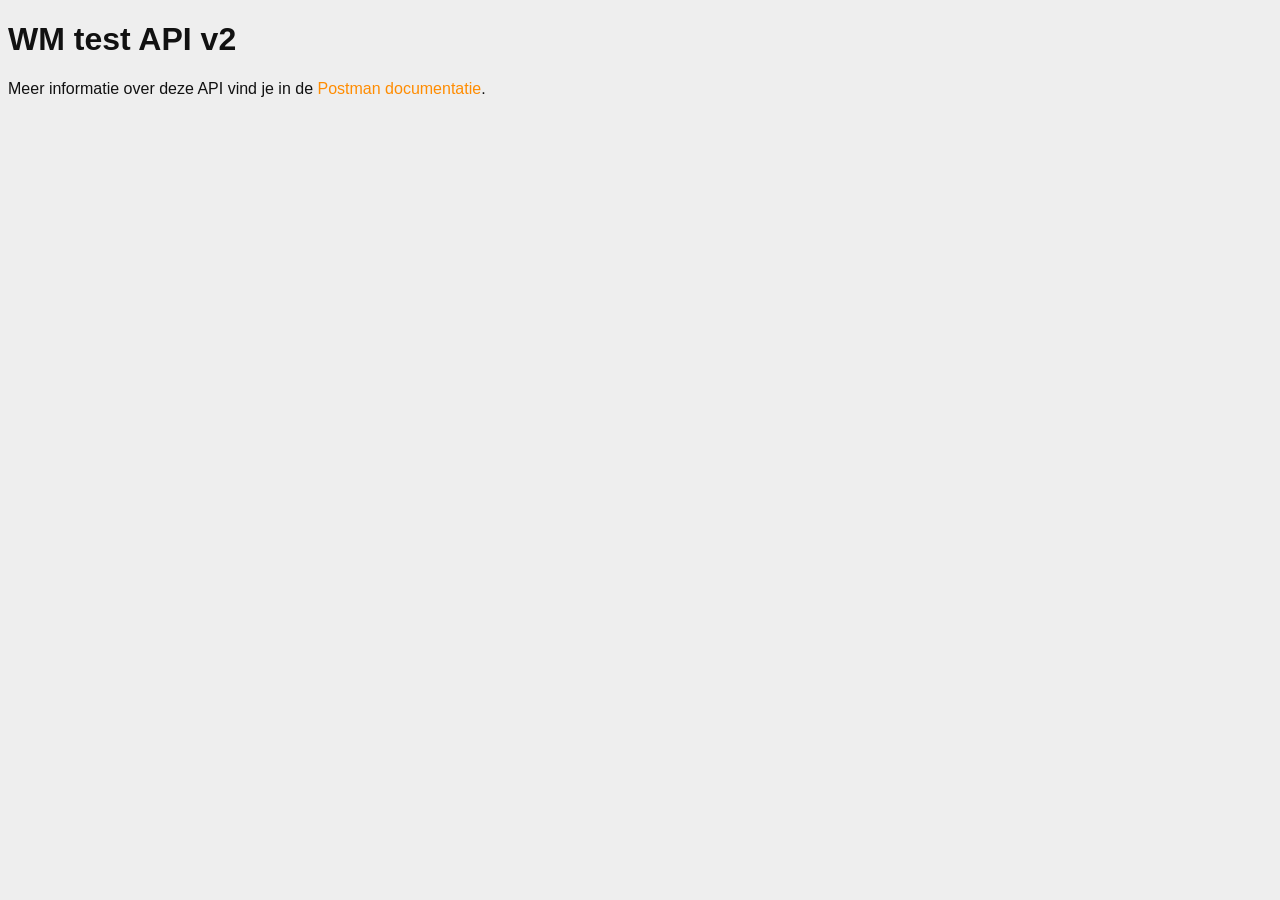
<file: zapi/api2/index.html>
<!DOCTYPE html>
<html lang="nl">

<head>
	<meta charset="UTF-8">
	<meta name="viewport" content="width=device-width, initial-scale=1.0">
	<title>WM APIv2</title>
	<link rel="stylesheet" href="css/styles.css">
	<link rel="icon" type="image/x-icon" href="img/odisee-iconx256.png">
</head>

<body>
	<h1>WM test API v2</h1>
	<p>Meer informatie over deze API vind je in de <a
			href="https://documenter.getpostman.com/view/27560574/2sA3Bn6snb">Postman documentatie</a>.</p>
</body>

</html>
</file>
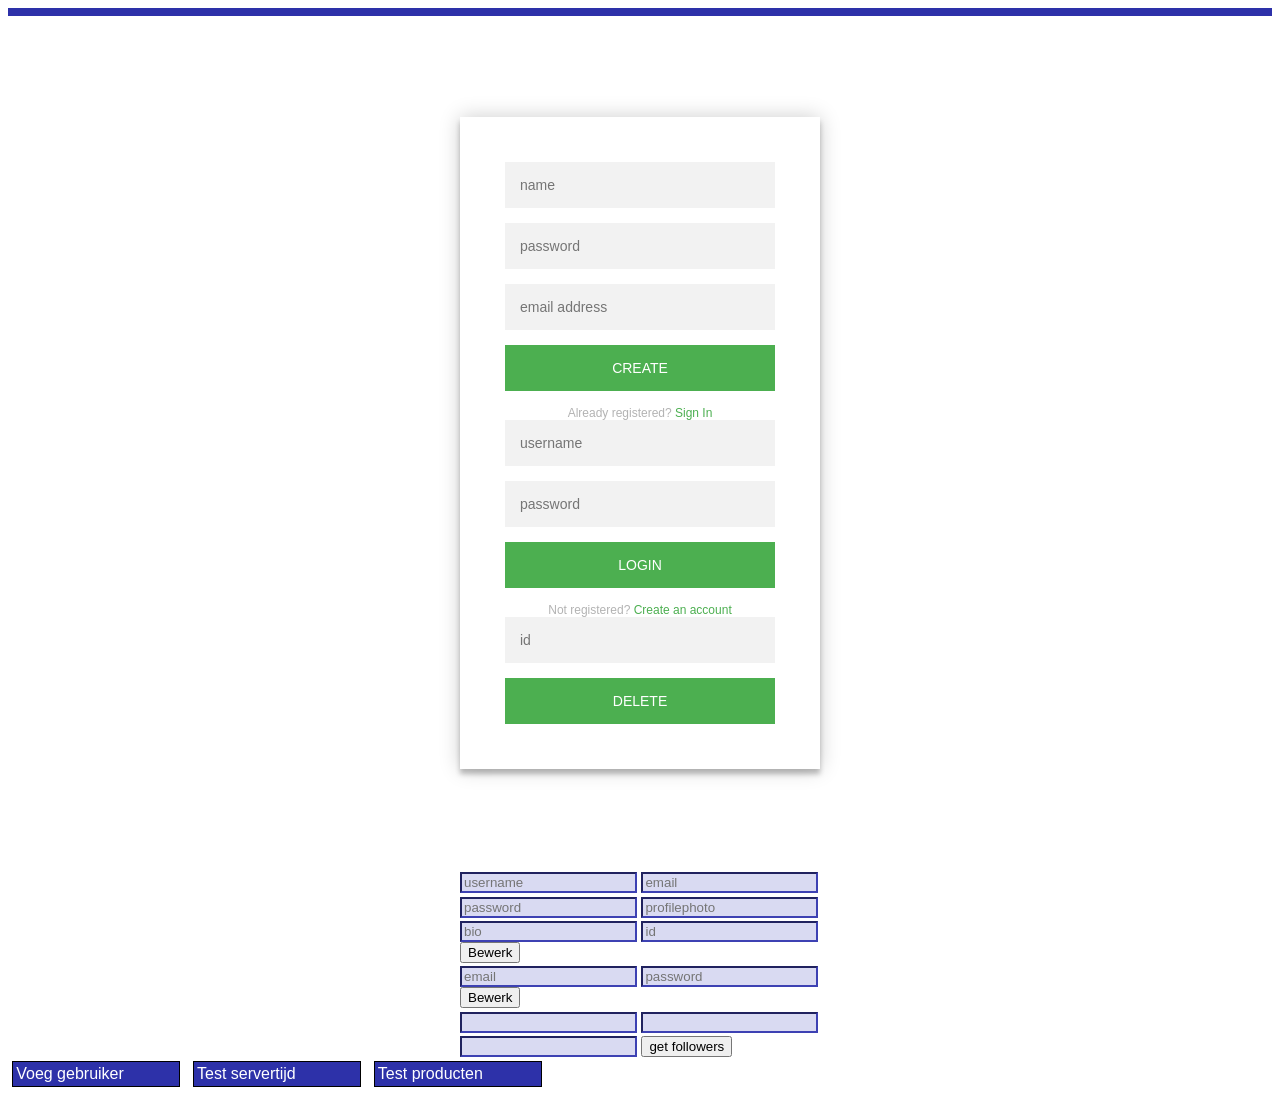
<file: zapi/webapp/index.html>
<!DOCTYPE html>
<html lang="nl">

<head>
   <meta charset="utf-8">
   <title>test</title>
   <meta name="viewport" content="width=device-width, initial-scale=1.0">
   <link rel="stylesheet" href="css/stijl.css">
</head>

<body>
   <div id="alert"></div>
   <!-- <form>
      <h2>Create a new account</h2>
      <label for="fusername">Username:</label><input type="text" id="fusername"><br>
      <label for="femail">Email:</label><input type="email" id="femail"><br>
      <label for="fsignpassword">Password:</label><input type="password" id="fsignpassword"><br>
      <label for="fprofilephoto">Profilephoto:</label><input type="text" id="fprofilephoto"><br>
      <label for="fbio">Bio:</label><input type="text" id="fbio"><br>
      <button type="submit" id="btnAddAccount">Create Account</button>
   </form> -->
   <div class="login-page">
      <div class="form">
         <form class="register-form">
            <input type="text" placeholder="name" id="fusername" required>
            <input type="password" placeholder="password" id="fpassword" required>
            <input type="email" placeholder="email address" id="femail" required>
            <button type="submit" id="btnAddAccount">create</button>
            <p class="message">Already registered? <a href="#" class="login">Sign In</a></p>
         </form>
         <form class="login-form">
            <input type="text" placeholder="username" id="flusername">
            <input type="password" placeholder="password" id="flpassword">
            <button type="submit" id="btnLogin">login</button>
            <p class="message">Not registered? <a href="#" class="register">Create an account</a></p>
         </form>
         <form>
            <input type="number" placeholder="id" id="fid">
            <button type="submit" id="btnVerwijderAccount">Delete</button>
         </form>
      </div>
      <form>
         <input type="text" id="fbusername" placeholder="username">
         <input type="email" id="fbemail" placeholder="email">
         <input type="password" id="fbpassword" placeholder="password">
         <input type="text" id="fbprofilephoto" placeholder="profilephoto">
         <input type="text" id="fbbio" placeholder="bio">
         <input type="number" id="fbid" placeholder="id">
         <button type="submit" id="btnBewerkAccount">Bewerk</button>
      </form>
      <form>
         <input type="email" id="flemail" placeholder="email">
         <input type="password" id="flnpassword" placeholder="password">
         <button type="submit" id="btnUpdatePassword">Bewerk</button>
      </form>
      <form>
         <input type="number" id="fgollower_id">
         <input type="number" id="fgollowing_id">
         <input type="number" id="fblocked">
         <button type="submit" id="btnGetFollowers">get followers</button>
      </form>
   </div>
   <span class="knop kOdd" id="btnTestLogin">Voeg gebruiker</span>
   <span class="knop kOdd" id="btnGetTijd">Test servertijd</span>
   <span class="knop kOdd" id="btnGetProducten">Test producten</span>


   <!-- eigen scripts hier -->
   <script src="js/script.js" defer async></script>

</body>

</html>
</file>
<file: zapi/api2/css/styles.css>
body {
	background-color: #eee;
	color: #111;
	font-family: sans-serif;
}
a {
	color: darkorange;
	text-decoration: none;
}
</file>
<file: zapi/webapp/css/stijl.css>
body {
   font-family: sans-serif;
}

input {
   background-color: hsl(238deg, 50%, 90%);
   border-color: hsl(238deg, 49%, 47%);
   color: hsl(238deg, 49%, 47%);
   margin-top: 0.25em;
}

.knop {
   border: solid 1px black;
   width: 10em;
   display: inline-block;
   margin: 0.25em;
   padding: 0.2em;
}

.rij {
   background-color: hsl(238deg, 50%, 60%);
   border: 1px solid hsl(238deg, 49%, 47%);
   border-style: none none solid none;
   margin: 0;
   padding: 0.1em;
   display: block;
   width: 97vw;
   height: 1.6em;
   box-sizing: border-box;

}

.rij span {
   display: block;
   float: left;
   width: 25%;
   overflow: hidden;
   padding: 0.1em;
   box-sizing: border-box;

}

.kOdd {
   background-color: hsl(238deg 58% 42%);
   color: hsl(0, 0%, 100%);
}

label {
   display: inline-block;
   width: 10em;
}

#alert {
   background-color: hsl(238deg 58% 42%);
   color: hsl(0, 0%, 100%);
   padding: 0.25em;
}

.rij span:first-child {
   max-width: 4em;
}

@import url(https://fonts.googleapis.com/css?family=Roboto:300);

.login-page {
   width: 360px;
   padding: 8% 0 0;
   margin: auto;
}

.form {
   position: relative;
   z-index: 1;
   background: #FFFFFF;
   max-width: 360px;
   margin: 0 auto 100px;
   padding: 45px;
   text-align: center;
   box-shadow: 0 0 20px 0 rgba(0, 0, 0, 0.2), 0 5px 5px 0 rgba(0, 0, 0, 0.24);
}

.form input {
   font-family: "Roboto", sans-serif;
   outline: 0;
   background: #f2f2f2;
   width: 100%;
   border: 0;
   margin: 0 0 15px;
   padding: 15px;
   box-sizing: border-box;
   font-size: 14px;
}

.form button {
   font-family: "Roboto", sans-serif;
   text-transform: uppercase;
   outline: 0;
   background: #4CAF50;
   width: 100%;
   border: 0;
   padding: 15px;
   color: #FFFFFF;
   font-size: 14px;
   -webkit-transition: all 0.3 ease;
   transition: all 0.3 ease;
   cursor: pointer;
}

.form button:hover,
.form button:active,
.form button:focus {
   background: black;
}

.form .message {
   margin: 15px 0 0;
   color: #b3b3b3;
   font-size: 12px;
}

.form .message a {
   color: #4CAF50;
   text-decoration: none;
}


.container {
   position: relative;
   z-index: 1;
   max-width: 300px;
   margin: 0 auto;
}

.container:before,
.container:after {
   content: "";
   display: block;
   clear: both;
}

.container .info {
   margin: 50px auto;
   text-align: center;
}

.container .info h1 {
   margin: 0 0 15px;
   padding: 0;
   font-size: 36px;
   font-weight: 300;
   color: #1a1a1a;
}

.container .info span {
   color: #4d4d4d;
   font-size: 12px;
}

.container .info span a {
   color: #000000;
   text-decoration: none;
}

.container .info span .fa {
   color: #EF3B3A;
}

body {
   /* fallback for old browsers */
   /* background: linear-gradient(90deg, rgba(141, 194, 111, 1) 0%, rgba(118, 184, 82, 1) 50%); */
   font-family: "Roboto", sans-serif;
   -webkit-font-smoothing: antialiased;
   -moz-osx-font-smoothing: grayscale;
}
</file>
